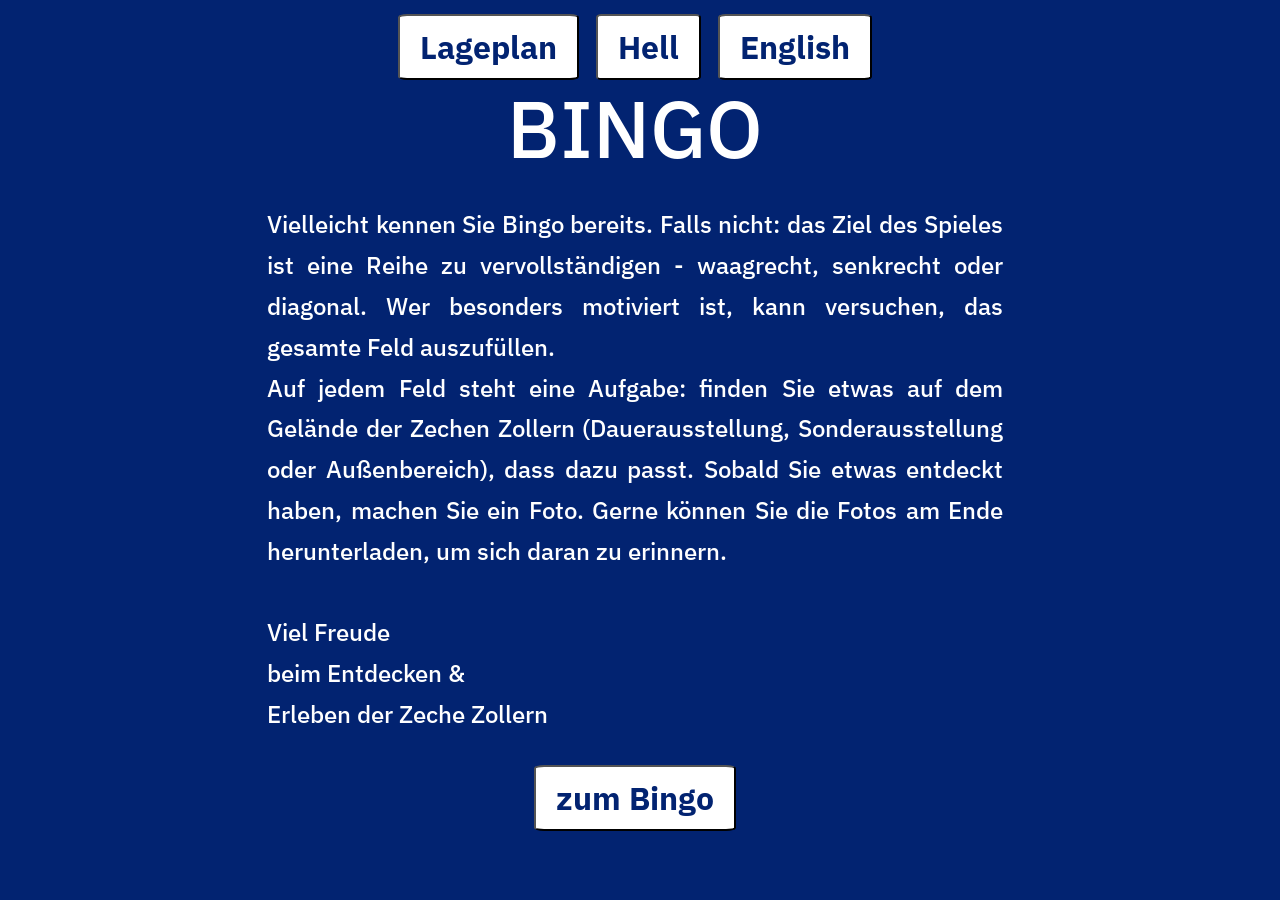
<file: index.html>
<!DOCTYPE html>
<html lang="en">
<head>
    <meta charset="UTF-8">
    <meta name="viewport" content="width=device-width, initial-scale=1.0">
    <title>Bingo</title>
    <link rel="stylesheet" href="style.css" />
    <link rel="preconnect" href="https://fonts.googleapis.com">
    <link rel="preconnect" href="https://fonts.gstatic.com" crossorigin>
    <link href="https://fonts.googleapis.com/css2?family=IBM+Plex+Sans:ital,wght@0,100..700;1,100..700&display=swap" rel="stylesheet">

    <script src="https://html2canvas.hertzen.com/dist/html2canvas.min.js"></script>
</head>
<body>
    <header>
        <button id="lageplan">Lageplan</button>
        <button id="colorMode">Hell</button>
        <button id="language" onclick="engLanguage()">English</button>
    </header>
    <div class="container">
        <section id="aufgabenstellung">
            <h1>BINGO</h1>
            <p id="textParagraph">
                Vielleicht kennen Sie Bingo bereits. Falls nicht: das Ziel des Spieles ist eine Reihe zu vervollständigen - waagrecht, senkrecht oder diagonal. Wer besonders motiviert ist, 
                kann versuchen, das gesamte Feld auszufüllen.<br> Auf jedem Feld steht eine Aufgabe: finden Sie etwas auf dem Gelände der Zechen Zollern (Dauerausstellung, Sonderausstellung 
                oder Außenbereich), dass dazu passt. Sobald Sie etwas entdeckt haben, machen Sie ein Foto. Gerne können Sie die Fotos am Ende herunterladen, um sich daran zu erinnern.
                <br><br>
                Viel Freude<br>
                beim Entdecken &<br>
                Erleben der Zeche Zollern
            </p>
            <p id="textParagraphEnglish" style="display: none;">
                Perhaps you are already familiar with Bingo. If not, the goal of the game is to complete a row - horizontally, vertically, or diagonally. If you are especially motivated, 
                you can try to fill the entire board. Each square contains a task: find something on the grounds of the Zollern colliery that fits the description. Once you discover something, 
                write it down and cross off the square. Feel free to take photos to help you remember.
                <br><br>

                We hope you enjoy<br>
                exploring & experiencing<br>
                the Zeche Zollern colliery
            </p>
            <button id="weiterZuBingo" onclick="bingo()">zum Bingo</button>
        </section>


        <div id="boxPropmts">
            <h2 id="titlePrompts">Finde etwas, das...</h2>
            <h2 id="textPromt">(Klicke auf eine der Boxen)</h2>
        </div>

        <div id="takeBackBingo">
            <div id="bingoContainer">
                <div id="box1"></div>
                <div id="box2"></div>
                <div id="box3"></div>
                <div id="box4"></div>

                <div id="box5"></div>
                <div id="box6"></div>
                <div id="box7"></div>
                <div id="box8"></div>

                <div id="box9"></div>
                <div id="box10"></div>
                <div id="box11"></div>
                <div id="box12"></div>
                
                <div id="box13"></div>
                <div id="box14"></div>
                <div id="box15"></div>
                <div id="box16"></div>
            </div>
        </div>

        <div id="bingoBtnContainer">
            <button id="fotoBtn" onclick="camera()">zur Kamera</button>
            <div>
                <button id="zurückZurAufgabe" onclick="aufgabenstellung()">zurück</button>
                <button id="fertigMitBingo" onclick="fertigBtn()">Karte herunterladen</button>
            </div>
        </div>

        <video autoplay id="video"></video>

        <div class="controls" id="controlBtns">
            <button id="capture-btn"></button>
            <button id="return-btn" onclick="bingo()">zurück</button>
        </div>

        <section id="download-section">
            <div id="download-card">
                <h2 id="downloadCard-title" style="margin-bottom: -1em; font-weight: 800;">Dein Besuch<br>bei der Zeche Zollern</h2>
                <div id="inheritBingo"></div>
                <h2 class="subtitle" id="downloadCard-subtitle" style="margin-top: -1.2em;">Konntest du alle Interfaces gut finden?</h2>
            </div>

            <div id="download-Btns">
                <button id="zurückZuBingo" onclick="bingo()">zurück</button>
                <button id="download-btn">Herunterladen</button>
            </div>
            <h3 id="downloadCard-ps">(Ps. Ich hoffe, da ist nichts doppelt, ich kann es nicht überprüfen)</h3>
        </section>
        
    </div>

    <!--<footer>
        <a href="">Datenschutz</a>
        <a href="">Impressum</a>
    </footer>-->

    <script type="text/javascript" src="script.js"></script>
</body>
</html>
</file>
<file: style.css>
* {
    font-family: "IBM Plex Sans", sans-serif;
    /* Schriftarten von Adobe Fonts = (neue) frutiger world, medium (regular) > wir bekommen deren Schriftart */
    font-optical-sizing: auto;
    font-weight: 500;
    font-style: normal;
    font-variation-settings: "wdth" 100;
    color: #fff;
}
body {
    position: absolute;
    height: 98vh;
    width: 98vw;
    display: flex;
    flex-direction: column;
    justify-content: center;
    align-items: center;
    object-fit: contain;
    background-color: #022371;
}
header {
    position: absolute;
    height: 2vh;
    top: 0;
}
footer {
    position: relative;
    bottom: 0;
}

.container {
    text-align: center;
}

button {
    font-size: min(2rem, 3vw);
    font-weight: 700;
    padding: 10px 20px;     /* fit medias */
    cursor: pointer;
    border-radius: 5%;
    color: #022371;
    background-color: #fff;
    font-style: bold;
    margin: min(0.4rem, 1rem) min(0.4rem, 1rem);
}
button:hover {
    color: #fff;
    border: 2px solid #fff;
    background-color: #022371;
}
button:disabled {
    color: #ffffff70;
    border: 2px solid #ffffff70;
    background-color: #022371;
    cursor: default;
}
#fotoBtn {
    margin-top: 0;
}

.container h1 {     /* PP neue maschine */
    font-size: min(10vw, 5rem);
    font-weight: 500;
    margin: 0.2em 1em 0em 1em;
}
.container h2 {
    font-size: min(6vw, 3rem);
    font-weight: 400;
    margin: 0.2rem min(0.5rem, 1rem);
}
#textParagraph,
#textParagraphEnglish {
    font-size: min(3vw, 1.5rem);
    text-align: justify;
    line-height: 1.7;
    width: min(71vw, 46rem);
}
#download-section h3 {
    font-size: min(3vw, 1.5rem);
    font-style: italic;
    margin-top: 5%;
}
#download-card .subtitle {
    font-size: min(4vw, 2rem);
}

video {
    border: 2px solid #fff;
    width: min(32rem, 90vw);
    height: min(32rem, 90vw);
    object-fit: cover;
}
.controls {
    margin-top: 10px;
}
.controls input {
    padding: 5px;
    width: 100px;
}

#bingoContainer {
    display: grid;
	grid-template-rows: repeat(4, min(10rem, 20vw));
	grid-template-columns: repeat(4, min(10rem, 20vw));
	grid-gap: min(0.5em, 1vw);
    justify-content: center;
    margin: 5% 5%;
}
#bingoContainer > div {
    border: min(1px, 2px) solid #fff;
    padding: 0;
    display: flex;
    justify-content: center;
    align-items: center;
}
#box2,
#box4,
#box5,
#box7,
#box10,
#box12,
#box13,
#box15 {
    background-color: #fff;
}
#inheritBingo {
    margin: 4em 1em;
}

/* the photos are created by the capturePhoto function */
.photo {
    margin: 0;
    position: relative;
    border: 0;
}
.photo img {
    width: min(10rem, 20vw);
    height: min(10rem, 20vw);
    border: min(1px, 2px) solid #fff;
    margin-top: 5%;
}

/* styling of the download section */
#download-card {
    border: 4px solid #fff;
    background-color: #022371;
    padding: 5%;
    margin-bottom: 1%;
}
</file>
